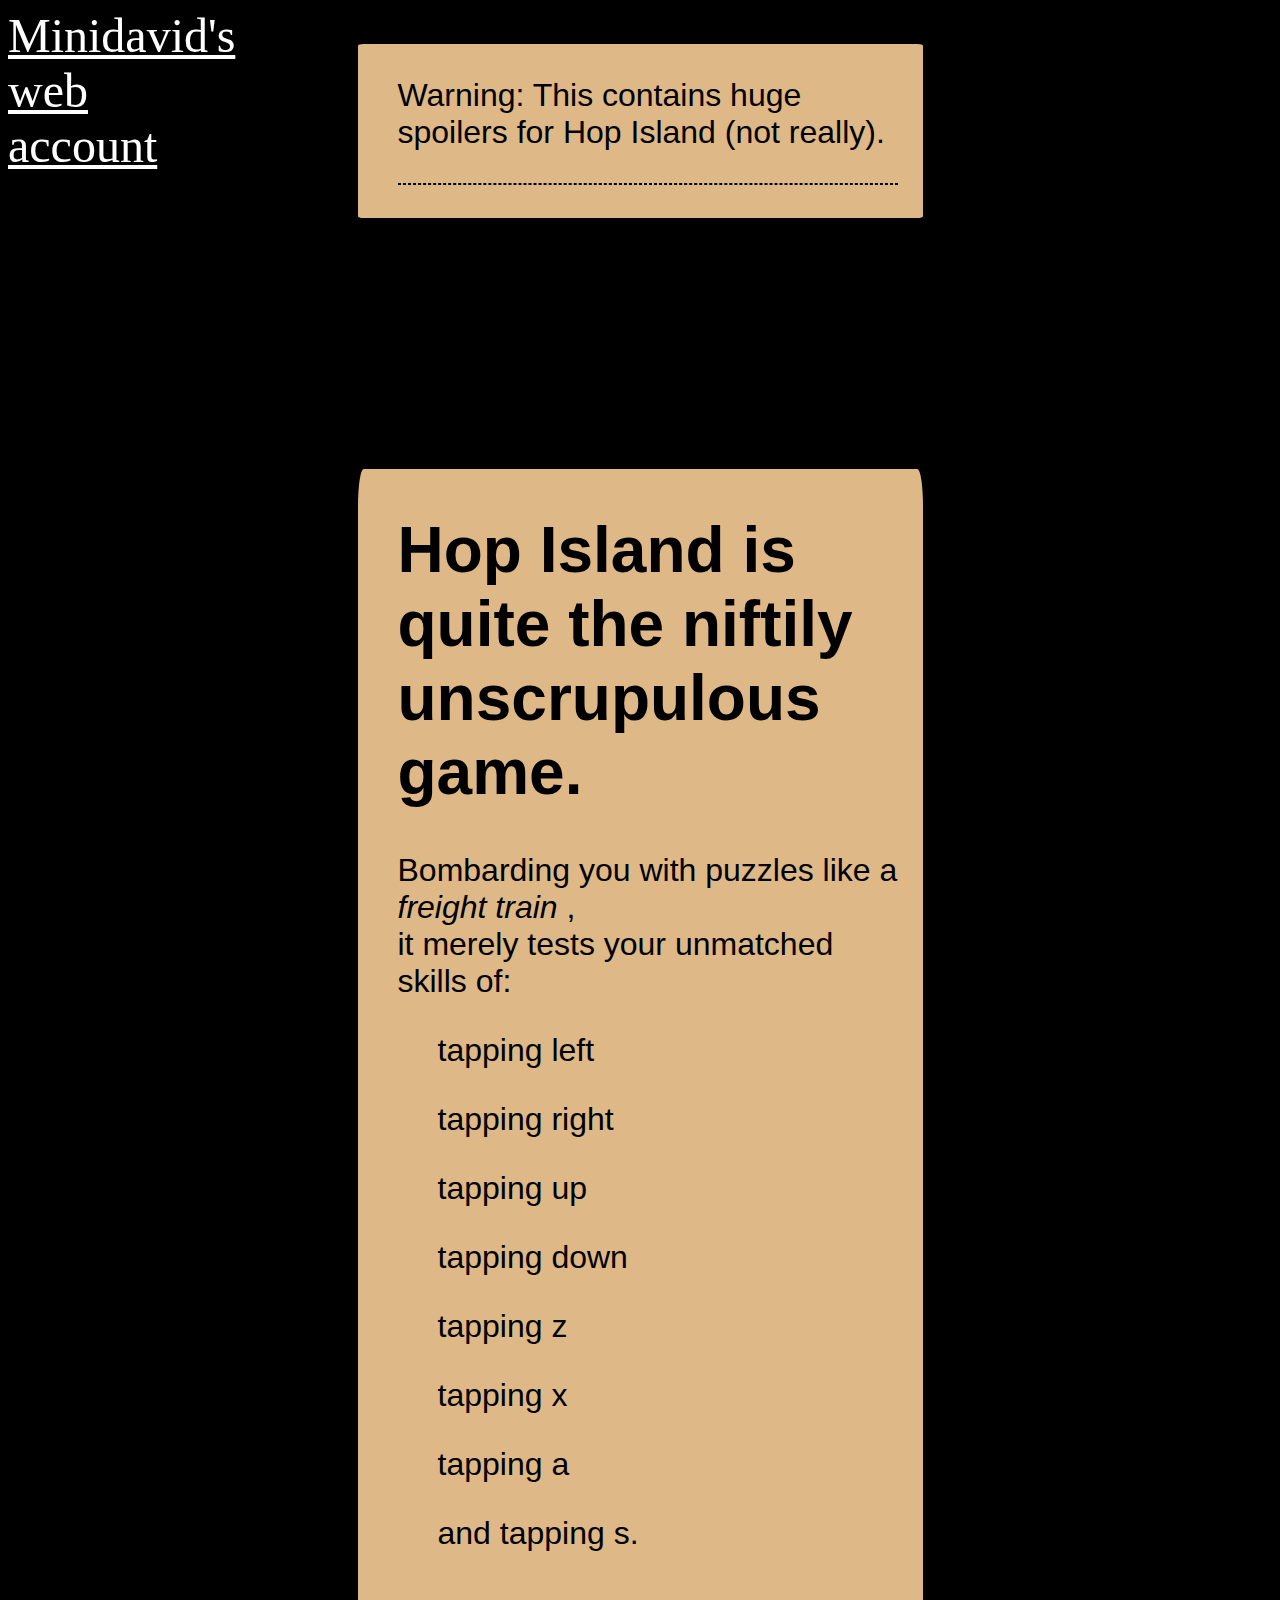
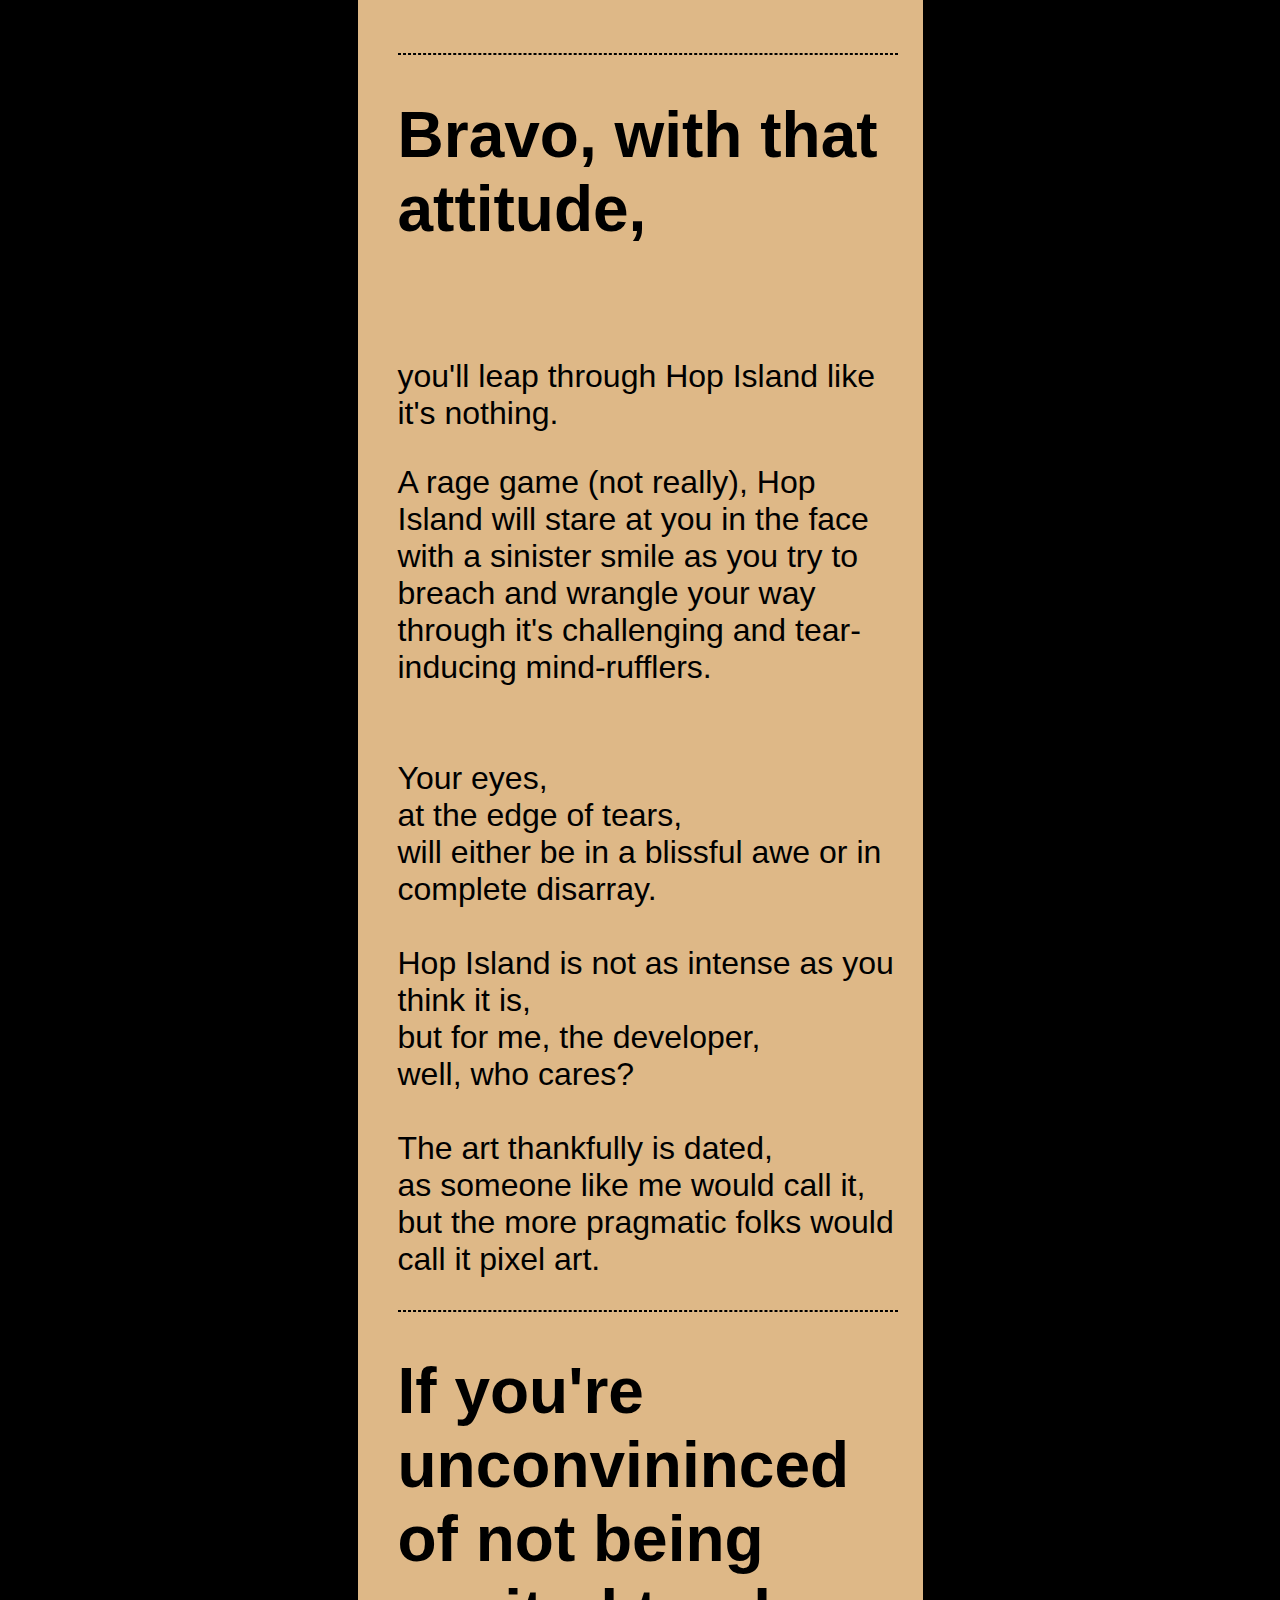
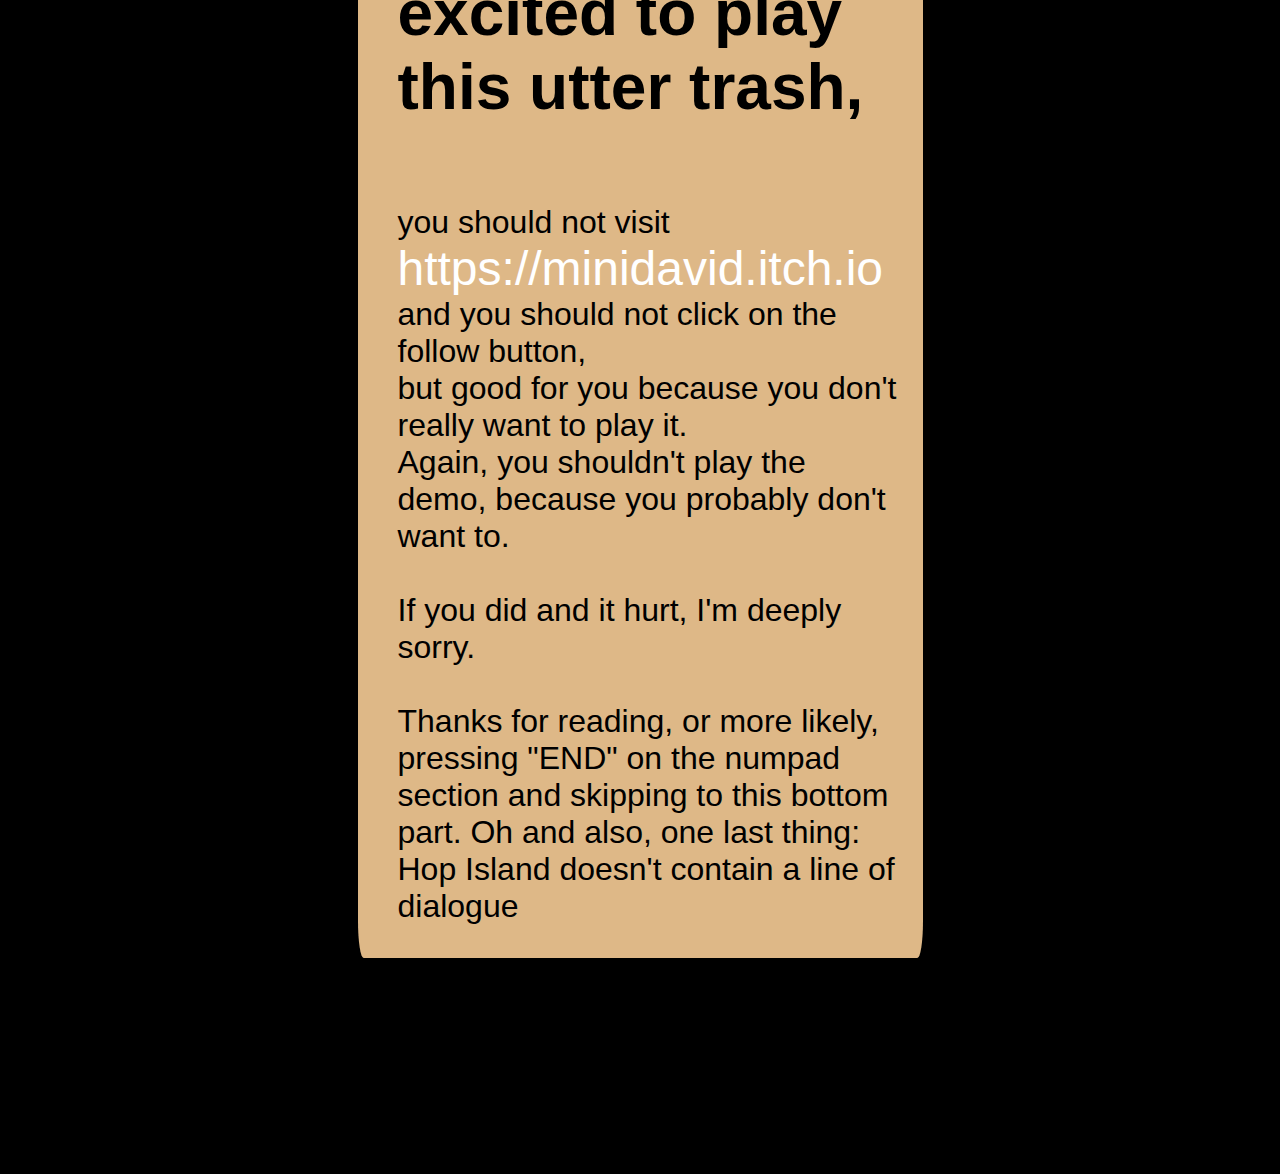
<file: index.html>
<!DOCTYPE HTML>
<HTML lang = "en">
    <HEAD>
        <meta charset = "UTF-8">
        <TITLE>
            Hop Island Website
        </TITLE>
        <link rel="stylesheet" href = "style.css">
    </HEAD>
<!--body section of the code-->
<BODY>
    <!--header-->
        <div class = "header_section">
            <a href = "minidavid.html" alt = "minidavid"> Minidavid's <br/>web<br/>account</a>
        </div>   
        <br/>
        <br/>


        <div class = "top">

            <P>
                Warning: This contains huge spoilers for Hop Island (not really).<br/>
                <hr>
            </P>
        </div>
        <br/>
        <br/>
        
        <div class = "iframe_top">
            <iframe frameborder="0" src="https://itch.io/embed/1332454?linkback=true&amp;border_width=5&amp;bg_color=222222&amp;fg_color=eeeeee&amp;border_color=363636" width="560" height="175"><a href="https://minidavid.itch.io/hop-island">Hop Island by minidavid</a></iframe>
        </div>
        <br/><br/>

        <div class = "centered_thing">

            <H1>
                Hop Island is quite the niftily unscrupulous game.
            </H1>
            <P>
                Bombarding you with puzzles like a <I>freight train </I>,<br/> it merely tests your unmatched skills of:<br/>
                
                    <UL>tapping left</UL>
                    <UL>tapping right</UL>
                    <UL>tapping up</UL>
                    <UL>tapping down</UL>
                    <UL>tapping z</UL>
                    <UL>tapping x</UL>
                    <Ul>tapping a</Ul>
                    <UL>and tapping s.</UL>
                <br/>
            </P>
            <hr>
            <H1>
                Bravo, with that attitude,
            </H1>
            <br/>
            <P>
                you'll leap through Hop Island like it's nothing.<br/>
            </P>
            <P>
                A rage game (not really), Hop Island will stare at you in the face <br/>with a sinister smile as you try to breach and wrangle your way through it's challenging and tear-inducing mind-rufflers. <br/>
                <br/>
                <br/>Your eyes,<br/>
                at the edge of tears,<br/>
                will either be in a blissful awe or in complete disarray.<br/><br/>
                Hop Island is not as intense as you think it is, <br/> but for me, the developer, <br/> well, who cares?<br/><br/>
                The art thankfully is dated,<br/> as someone like me would call it,<br/> but the more pragmatic folks would call it pixel art.
            </P>
            <hr>
            <H1>
                If you're unconvininced of not being excited to play this utter trash,
            </H1>  
                <P> 
                    <br/> you should not visit <a>https://minidavid.itch.io</a> and you should not click on the follow button,<br/> but good for you because you don't really want to play it.<br/>
                    Again, you shouldn't play the demo, because you probably don't want to.<br/><br/>
                    If you did and it hurt, I'm deeply sorry.<br/><br/>
                    Thanks for reading, or more likely, pressing "END" on the numpad section and skipping to this bottom part.
                    Oh and also, one last thing:<br/>Hop Island doesn't contain a line of dialogue<br/>
            </P>
        </div>

        <div class="inside">


            <H1>
                Hop Island's History and future
            </H1>
            <P>
                Hop Island started off as an Undertale clone with quips and humor.
            </P>
            <P>
                Slowly it warped into a strange puzzle game as its mechanics were finetuned.
            </P>
            <P>
                Still a work in progress, this game will contain a small non verbally told story as well as interesting puzzles (I think).
            </P>
            <P>
                This website was powered by my creator, and if you found this section of the hidden site, don't tell people.
            </P>

        </div>

</HTML>
</file>
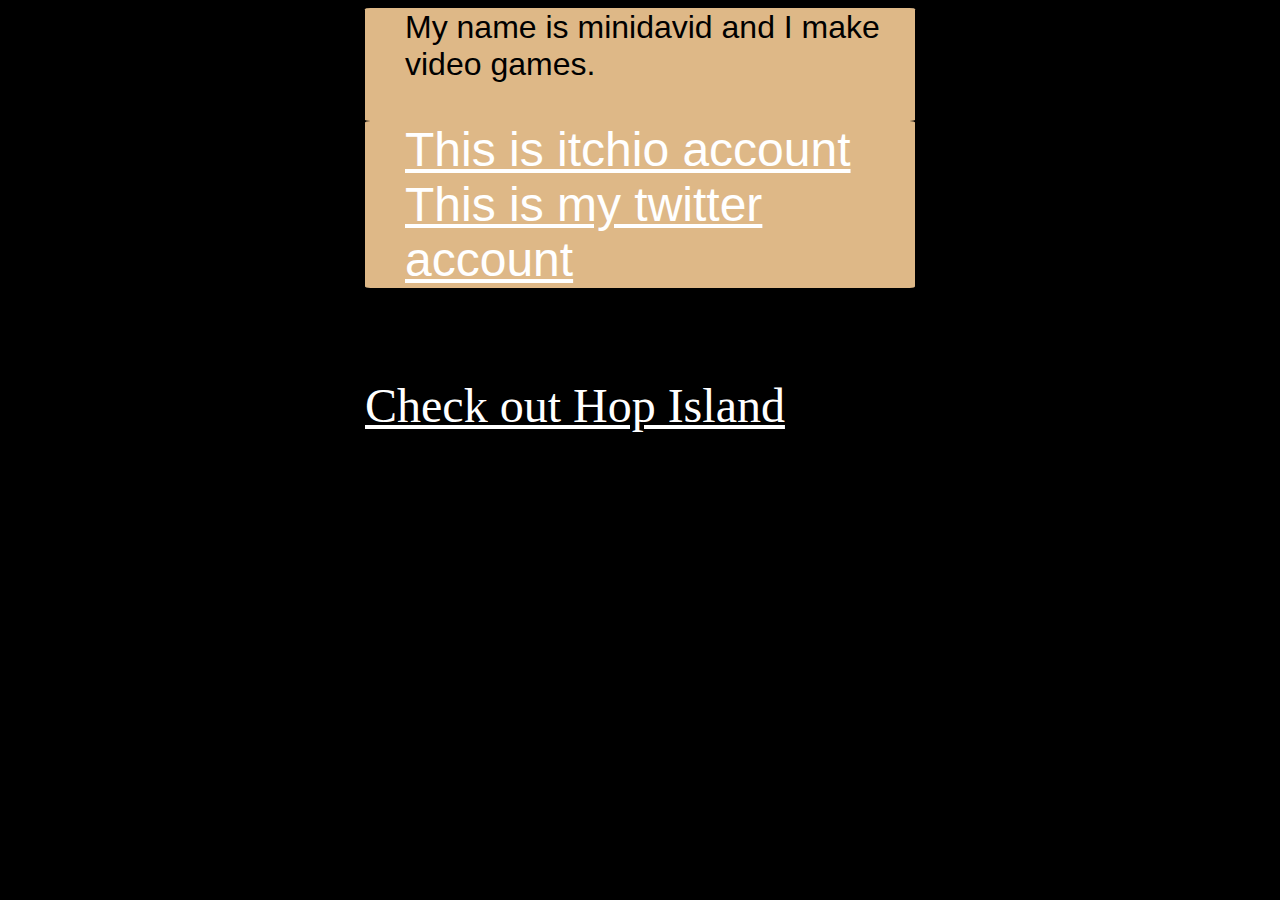
<file: minidavid.html>
<!DOCTYPE html>
<html>
    <HEAD>
        <TITLE>minidavid</TITLE>
        <link rel = "stylesheet" href = "style.css">
    </HEAD>
    <BODY>
        <SCRIPT>
            alert("Cookies, just joking. I hate those too.");
        </SCRIPT>
        <div class = "iframe_top">
            <div class = "top">
                My name is minidavid and I make video games.<br/><br/>
            </div>
            <div class = "top">
                <a href="https://minidavid.itch.io"> This is itchio account</a><br/>
                <a href = "https://twitter.com/minidavidOff"> This is my twitter account</a><br/>
            </div>
            More accounts soon...<br/><br/><br/><br/><br/>


            <a href = "index.html"> Check out Hop Island </a>
        </div>
    </BODY>
</html>
</file>
<file: style.css>
body{
    background-color:black;
}
div.centered_thing, div.top{
    background-color: burlywood;
    color: black;
    max-width: 500px;
    margin: auto;
    font-size:2rem;
    font-family: sans-serif;
    padding-right:25px;
    padding-left:40px;
    padding-bottom: 1px;
    padding-top: 1px;
    border-radius:1%;

}
div.iframe_top{
    max-width:550px;
    margin:auto;
}

a{
    font-size: 3rem;
    text-indent: 20%;
    color: white;
}
hr{
    border: 1px dashed black;
}
inside {
    opacity: 100%;
    margin-top: 0px;
    color:white;
}
div.header_section {
    margin: auto;
    background-color:black;
    position: fixed;
    color: white;
    text-decoration: none;

}
</file>
